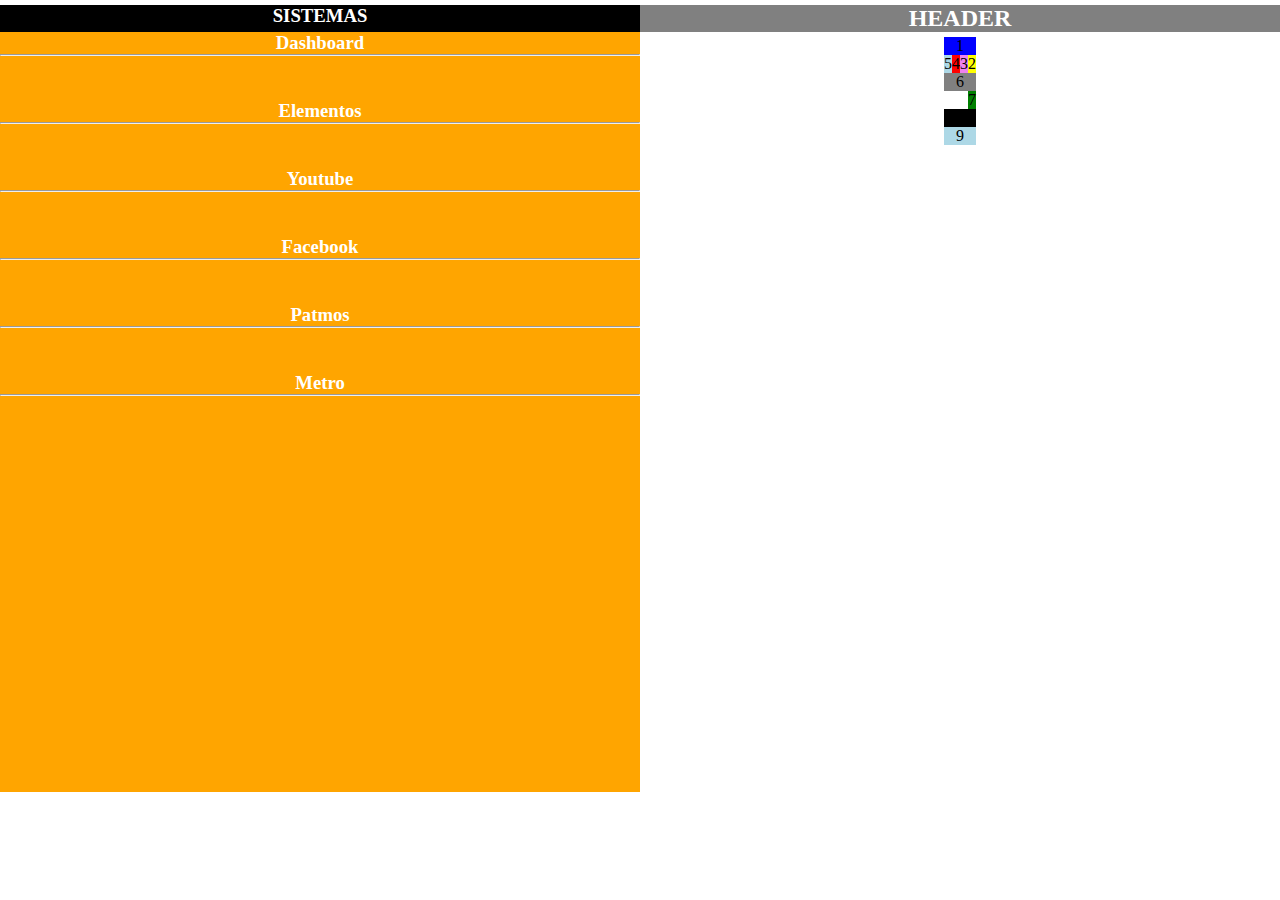
<file: index.html>
<!DOCTYPE html>
<html>
<head>
	<title>Primera Parte | AARON</title>
	<meta charset="utf-8">
	<link rel="stylesheet" href="stiles.css">
</head>
<body>

	<div id="contenedor">

		<div id="sis">
			<h3>SISTEMAS</h3>
		</div>

		<header id="hea"> 
			<h2>HEADER</h2>
		</header>
		
		<div id="sidebar">
			<h3>	 Dashboard <hr> <br><br>
				 Elementos <hr> <br><br>
				Youtube <hr> <br><br>
				 Facebook<hr>  <br><br>
				 Patmos <hr> <br><br>
				 Metro <hr> <br><br> </h3>
			</div>


		<div id="contenido">

			<div id="ini" >1</div>
			<div id="uno">2</div>
			<div id="dos">3</div>
			<div id="tres">4</div>
			<div id="cuatro">5</div>
			<div id="izquierda">6</div>
			<div id="derecha">7</div>
			<div id="a">8</div>
			<div id="b">9</div>
		</div>	




	</div>


</body>
</html>
</file>
<file: stiles.css>
* {
	margin: 0;
	padding: 0;
}

body {
	background: white;
	color: black;

}

#contenedor {	
	max-width: 1600px;
	margin: 5px auto;
	display: grid;
	text-align: center;
	grid-template-columns: repeat(2, 1fr);
	grid-template-rows: repeat(2, auto); ;
	grid-template-areas: "sistemas header"
						 "sidebar main"	;


}

#sis{
	background: black;
	color:white;
	grid-area: sistemas;
}

#hea{
	background: gray;
	color: white;
	grid-area: header;
}
#sidebar {
	height: 760px;
	text-align: center;
	background: orange;
	color: white;
	grid-area: sidebar;
}

#contenido{
	grid-area: main;
}

#contenedor > div:nth-child(4){
	background-color: transparent;
	display: block;
}


#contenido {
	margin:5px auto;
	display: grid;
	text-align: center;
	grid-gap: 20px;
	grid-template-columns: repeat(4, 1fr) ;
	grid-template-rows: repeat(4, auto);

	grid-template-areas: "head head head head"
						 "uno dos tres cuatro"
						 "cuadro cuadrito cuadrado cuadros"
						 "fin final finalito fina"	;

}

#ini {

	background: blue;
	text-align: center;
	
	
}

#uno {
	background: yellow;
	text-align: center;
	grid-area: left;
	float: right;
	

}
#dos {
	background: violet;
	text-align: center;
	grid-area: dos;
	float: right;
	

}
#tres {
	background: red;
	text-align: center;
	grid-area: tres;
	float: right;
	

}
#cuatro {
	background: lightblue;
	text-align: center;
	grid-area: cuatro;
	float: right;
	
}

#izquierda {
	background: gray;
	text-align: center;
	grid-area: cuadro cuadrito;
	clear: both;
	



}

#derecha{
	background: green;
	text-align: center;
	grid-area: cuadrado cuadros;
	float: right;
	}

#a{
	background: black;
	text-align: center;
	grid-area: fin final;
	clear: both;
	

}

#b{
	background: lightblue;
	text-align: center;
	grid-area: finalito fina;
	
}



@media screen and (max-width: 708px){
	body{
		background: green;
	}
}
</file>
